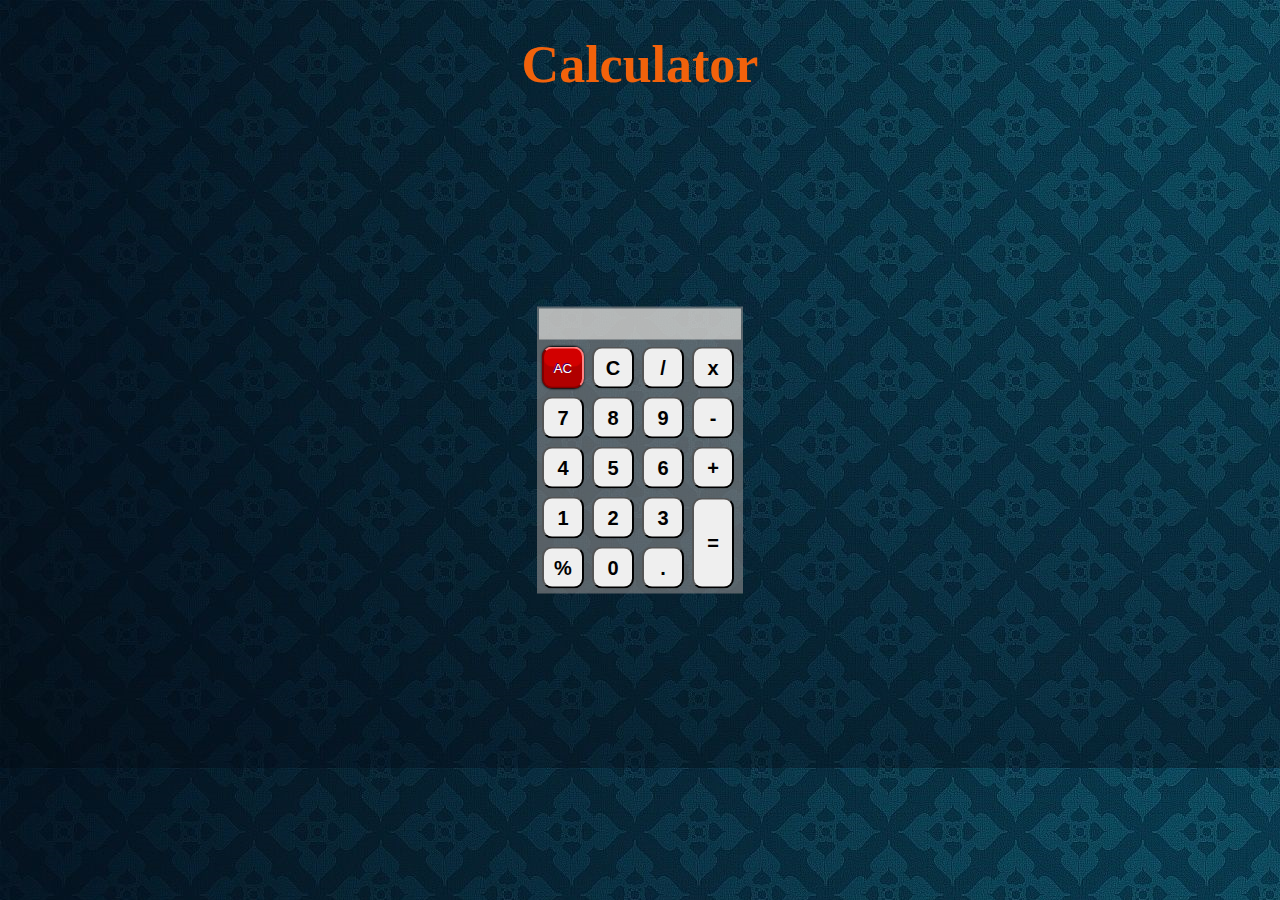
<file: index.html>
<!DOCTYPE html>
<html lang="en">
<head>
    <meta charset="UTF-8">
    <meta name="viewport" content="width=device-width, initial-scale=1.0">
    <meta http-equiv="X-UA-Compatible" content="ie=edge">
    <title>Calculator</title>
    <link rel="stylesheet" href="style.css">
    <!-- <link rel="stylesheet" href="woodCalc.css"> -->
    <script src="script.js"></script>
</head>
<body>
    <h1>Calculator</h1>
    <div class="container">
        <form name="form">
            <input class="textview" name="textview">
        </form>
            <table>
                <tr>
                        <td><input class="allclearButton" type="button" value="AC" onclick="clean()"></td>
                        <td><input class="button" type="button" value="C" onclick="back()"></td>
                        <td><input class="button" type="button" value="/" onclick="insert('/')"></td>
                        <td><input class="button" type="button" value="x" onclick="insert('*')"></td>
                </tr>
                <tr>
                        <td><input class="button" type="button" value="7" onclick="insert(7)"></td>
                        <td><input class="button" type="button" value="8" onclick="insert(8)"></td>
                        <td><input class="button" type="button" value="9" onclick="insert(9)"></td>
                        <td><input class="button" type="button" value="-" onclick="insert('-')"></td>
                 </tr>
                 <tr>
                        <td><input class="button"  type="button" value="4" onclick=insert(4)></td>
                        <td><input class="button" type="button" value="5" onclick=insert(5)></td>
                        <td><input class="button" type="button" value="6" onclick="insert(6)"></td>
                        <td><input class="button" type="button" value="+" onclick="insert('+')"></td>
                </tr>
                 <tr>
                        <td><input class="button" type="button" value="1" onclick="insert(1)"></td>
                        <td><input class="button" type="button" value="2" onclick="insert(2)"></td>
                        <td><input class="button" type="button" value="3" onclick="insert(3)"></td>
                        <td rowspan="5"><input class="equalButton" type="button" value="=" onclick=equals()></td>
              </tr>
                <tr>
                        <td><input class="button" type="button" value="%" onclick="insert('%')"></td>
                        <td><input class="button" type="button" value="0" onclick="insert(0)"></td>
                        <td><input class="button" type="button" value="." onclick="insert('.')"></td>
                        
                </tr>

            </table>
    </div>
</body>
</html>
</file>
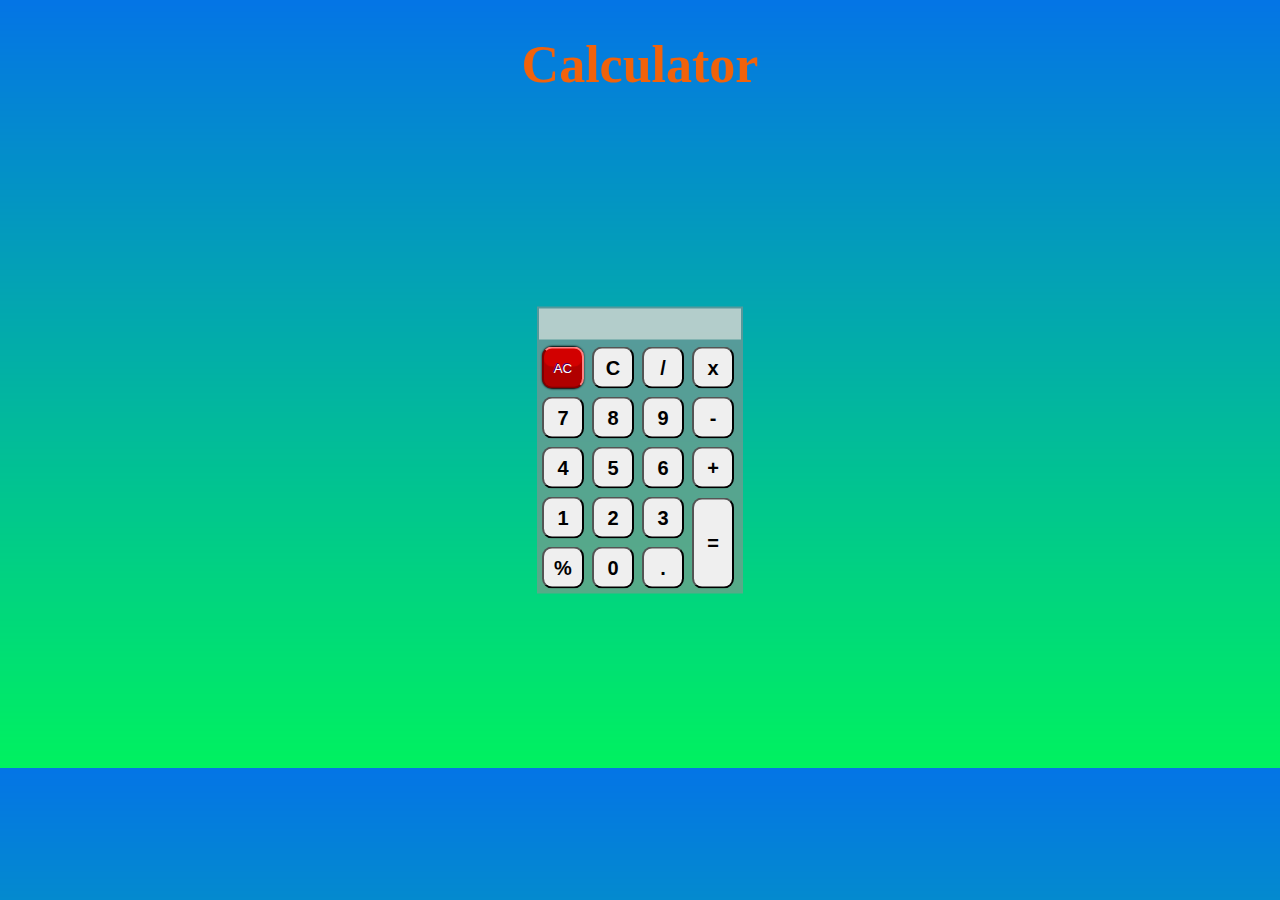
<file: calcindex.html>
<!DOCTYPE html>
<html lang="en">
<head>
    <meta charset="UTF-8">
    <meta name="viewport" content="width=device-width, initial-scale=1.0">
    <meta http-equiv="X-UA-Compatible" content="ie=edge">
    <title>Calculator</title>
    <link rel="stylesheet" href="calcstyle.css">
    <!-- <link rel="stylesheet" href="woodCalc.css"> -->
    <script src="calcscript.js"></script>
</head>
<body>
    <h1>Calculator</h1>
    <div class="container">
        <form name="form">
            <input class="textview" name="textview">
        </form>
            <table>
                <tr>
                        <td><input class="allclearButton" type="button" value="AC" onclick="clean()"></td>
                        <td><input class="button" type="button" value="C" onclick="back()"></td>
                        <td><input class="button" type="button" value="/" onclick="insert('/')"></td>
                        <td><input class="button" type="button" value="x" onclick="insert('*')"></td>
                </tr>
                <tr>
                        <td><input class="button" type="button" value="7" onclick="insert(7)"></td>
                        <td><input class="button" type="button" value="8" onclick="insert(8)"></td>
                        <td><input class="button" type="button" value="9" onclick="insert(9)"></td>
                        <td><input class="button" type="button" value="-" onclick="insert('-')"></td>
                 </tr>
                 <tr>
                        <td><input class="button"  type="button" value="4" onclick=insert(4)></td>
                        <td><input class="button" type="button" value="5" onclick=insert(5)></td>
                        <td><input class="button" type="button" value="6" onclick="insert(6)"></td>
                        <td><input class="button" type="button" value="+" onclick="insert('+')"></td>
                </tr>
                 <tr>
                        <td><input class="button" type="button" value="1" onclick="insert(1)"></td>
                        <td><input class="button" type="button" value="2" onclick="insert(2)"></td>
                        <td><input class="button" type="button" value="3" onclick="insert(3)"></td>
                        <td rowspan="5"><input class="equalButton" type="button" value="=" onclick=equals()></td>
              </tr>
                <tr>
                        <td><input class="button" type="button" value="%" onclick="insert('%')"></td>
                        <td><input class="button" type="button" value="0" onclick="insert(0)"></td>
                        <td><input class="button" type="button" value="." onclick="insert('.')"></td>
                        
                </tr>

            </table>
    </div>
</body>
</html>
</file>
<file: style.css>
body {
	/* background: url(http://www.inkspilldesign.com/demo/wood-tile-background.jpg); */
	/* background-color: #424242; */
	/* font-family: Tahoma; */
	background-image: url("zimg.jpg");
	/* background-image: url("Scooter.jpg"); */
}

.textview{
  display: inline-block;
	margin: 2px;
	width: 198px;
	height: 29px;
	font-size: 20px;
    font-weight: bold;
    background-color: rgba(245, 242, 237, 0.589);
	/* background:none */
	/* border-radius: 10px; */
	border: none;
}

.equalButton {
    cursor: pointer;
	display: inline-block;
	margin: 2px;
	width: 42px;
	height:91px;
    outline: none;
	font-size: 20px;
	font-weight: bold;
	border-radius: 10px;
  
}

.button {
    cursor: pointer;
	display: inline-block;
	margin: 2px;
	width: 42px;
	height: 42px;
	font-size: 20px;
	font-weight: bold;
	border-radius: 10px;
	outline: none;
  
}

.button:active, .allclearButton:active,.equalButton:active{
    background-color: #3e8e41;
    box-shadow: 0 3px #666;
    transform: translateY(4px);
  }



.button:hover,.equalButton:hover {
	background-color: #FFBA75;
	box-shadow: 0px 0px 2px #FFBA75, inset 0px -20px 1px #FF8000;
	border-top: 2px solid #FFF;
	border-right: 2px solid #FFF;
	border-bottom: 2px solid #AE5700;
	border-left: 2px solid #AE5700;
}

.allclearButton {
  border-radius: 10px;
	color: #FFF;
    margin: 2px;
	width: 42px;
	height: 42px;
	text-shadow: -1px -1px 0px #44006F;
	background-color: #D20000;
	border-top: 2px solid #FF8484;
	border-right: 2px solid #FF8484;
	border-bottom: 2px solid #800000;
	border-left: 2px solid #800000;
	box-shadow: 0px 0px 2px #030303, inset 0px -20px 1px #B00000;
	outline: none;
}

h1{
	color:#F1620B;
	font-size: 52px;
    text-justify: newspaper;
    text-align: center;

}
.container{
		background: rgba(146, 142, 142, 0.589);
		/* background-size: 100px 80px; */
		background-size: cover;
		position:absolute;
        top:50%;
        left:50%;
        transform:translateX(-50%) translateY(-50%)
}
</file>
<file: calcstyle.css>
body {
	/* background: url(http://www.inkspilldesign.com/demo/wood-tile-background.jpg); */
	/* background-color: #424242; */
	/* font-family: Tahoma; */
	background-image: url("Rainbow Blue.jpg");
	/* background-image: url("Scooter.jpg"); */
}

.textview{
  display: inline-block;
	margin: 2px;
	width: 198px;
	height: 29px;
	font-size: 20px;
    font-weight: bold;
    background-color: rgba(245, 242, 237, 0.589);
	/* background:none */
	/* border-radius: 10px; */
	border: none;
}

.equalButton {
    cursor: pointer;
	display: inline-block;
	margin: 2px;
	width: 42px;
	height:91px;
    
	font-size: 20px;
	font-weight: bold;
	border-radius: 10px;
  
}

.button {
    cursor: pointer;
	display: inline-block;
	margin: 2px;
	width: 42px;
	height: 42px;
	font-size: 20px;
	font-weight: bold;
	border-radius: 10px;
  
}

.button:active, .allclearButton:active,.equalButton:active{
    background-color: #3e8e41;
    box-shadow: 0 3px #666;
    transform: translateY(4px);
  }



.button:hover,.equalButton:hover {
	background-color: #FFBA75;
	box-shadow: 0px 0px 2px #FFBA75, inset 0px -20px 1px #FF8000;
	border-top: 2px solid #FFF;
	border-right: 2px solid #FFF;
	border-bottom: 2px solid #AE5700;
	border-left: 2px solid #AE5700;
}

.allclearButton {
  border-radius: 10px;
	color: #FFF;
    margin: 2px;
	width: 42px;
	height: 42px;
	text-shadow: -1px -1px 0px #44006F;
	background-color: #D20000;
	border-top: 2px solid #FF8484;
	border-right: 2px solid #FF8484;
	border-bottom: 2px solid #800000;
	border-left: 2px solid #800000;
	box-shadow: 0px 0px 2px #030303, inset 0px -20px 1px #B00000;
}

h1{
	color:#F1620B;
	font-size: 52px;
    text-justify: newspaper;
    text-align: center;

}
.container{
		background: rgba(146, 142, 142, 0.589);
		/* background-size: 100px 80px; */
		background-size: cover;
		position:absolute;
        top:50%;
        left:50%;
        transform:translateX(-50%) translateY(-50%)
}
</file>
